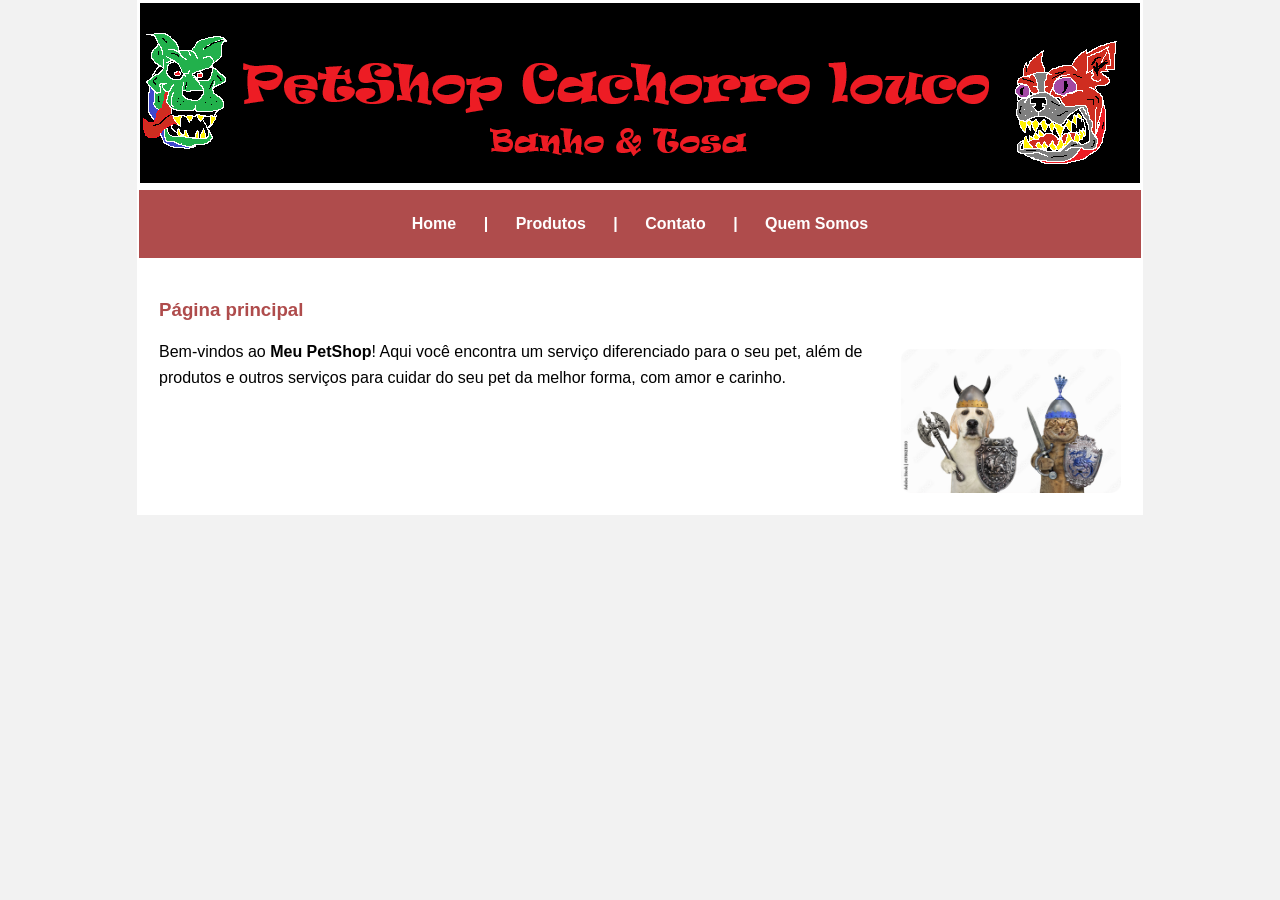
<file: index.html>
<!DOCTYPE html>
<html lang="pt-br">

<head>
    <meta charset="UTF-8">
    <meta name="viewport" content="width=device-width, initial-scale=1.0">

    <title>Meu Pet</title>

    <!-- Ligação com o CSS -->
    <link rel="stylesheet" href="estilo.css">
</head>

<body>

    <table align="center" width="1000">

        <!-- Banner -->
        <tr>
            <td>
                <img src="banner.png"
                     alt="Banner do site Meu Pet"
                     title="Meu Pet"
                     width="1000"
                     height="180">
            </td>
        </tr>

        <!-- Menu -->
        <tr>
            <th>
                <a href="index.html">Home</a>

                <span>|</span>

                <a href="produtos.html">Produtos</a>

                <span>|</span>

                <a href="contato.html">Contato</a>

                <span>|</span>

                <a href="quemSomos.html">Quem Somos</a>
            </th>
        </tr>

        <!-- Conteúdo -->
        <tr valign="top">
            <td class="conteudo">

                <h3>Página principal</h3>

                <img src="petloco.jpg"
                     alt="Foto de um cachorro"
                     width="220"
                     align="right"
                     class="foto-pet">

                <p>
                    Bem-vindos ao <strong>Meu PetShop</strong>!
                    Aqui você encontra um serviço diferenciado para o seu pet,
                    além de produtos e outros serviços para cuidar do seu pet
                    da melhor forma, com amor e carinho.
                </p>

                

            </td>
        </tr>

    </table>

</body>

</html>
</file>
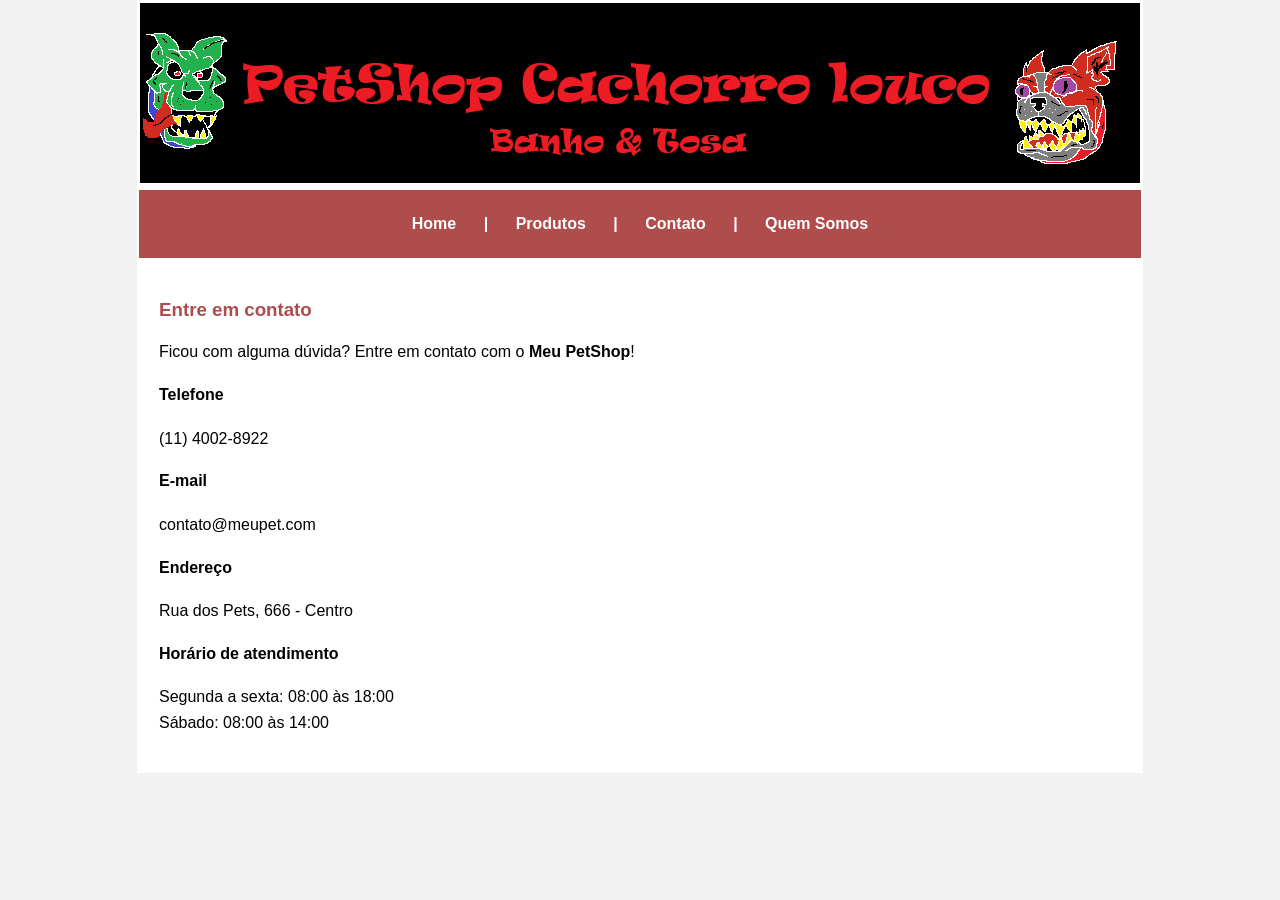
<file: contato.html>
<!DOCTYPE html>
<html lang="pt-br">

<head>
    <meta charset="UTF-8">
    <meta name="viewport" content="width=device-width, initial-scale=1.0">

    <title>Contato - Meu Pet</title>

    <link rel="stylesheet" href="estilo.css">
</head>

<body>

    <table align="center" width="1000">

        <!-- Banner -->
        <tr>
            <td>
                <img src="banner.png"
                     alt="Banner do site Meu Pet"
                     width="1000"
                     height="180">
            </td>
        </tr>

        <!-- Menu -->
        <tr>
            <th>
                <a href="index.html">Home</a>

                <span>|</span>

                <a href="produtos.html">Produtos</a>

                <span>|</span>

                <a href="contato.html">Contato</a>

                <span>|</span>

                <a href="quemSomos.html">Quem Somos</a>
            </th>
        </tr>

        <!-- Contato -->
        <tr>
            <td class="conteudo">

                <h3>Entre em contato</h3>

                <p>
                    Ficou com alguma dúvida? Entre em contato com o
                    <strong>Meu PetShop</strong>!
                </p>

                <h4>Telefone</h4>
                <p>(11) 4002-8922</p>

                <h4> E-mail</h4>
                <p>contato@meupet.com</p>

                <h4>  Endereço</h4>
                <p>Rua dos Pets, 666 - Centro</p>

                <h4> Horário de atendimento</h4>
                <p>
                    Segunda a sexta: 08:00 às 18:00<br>
                    Sábado: 08:00 às 14:00
                </p>

            </td>
        </tr>

    </table>

</body>

</html>
</file>
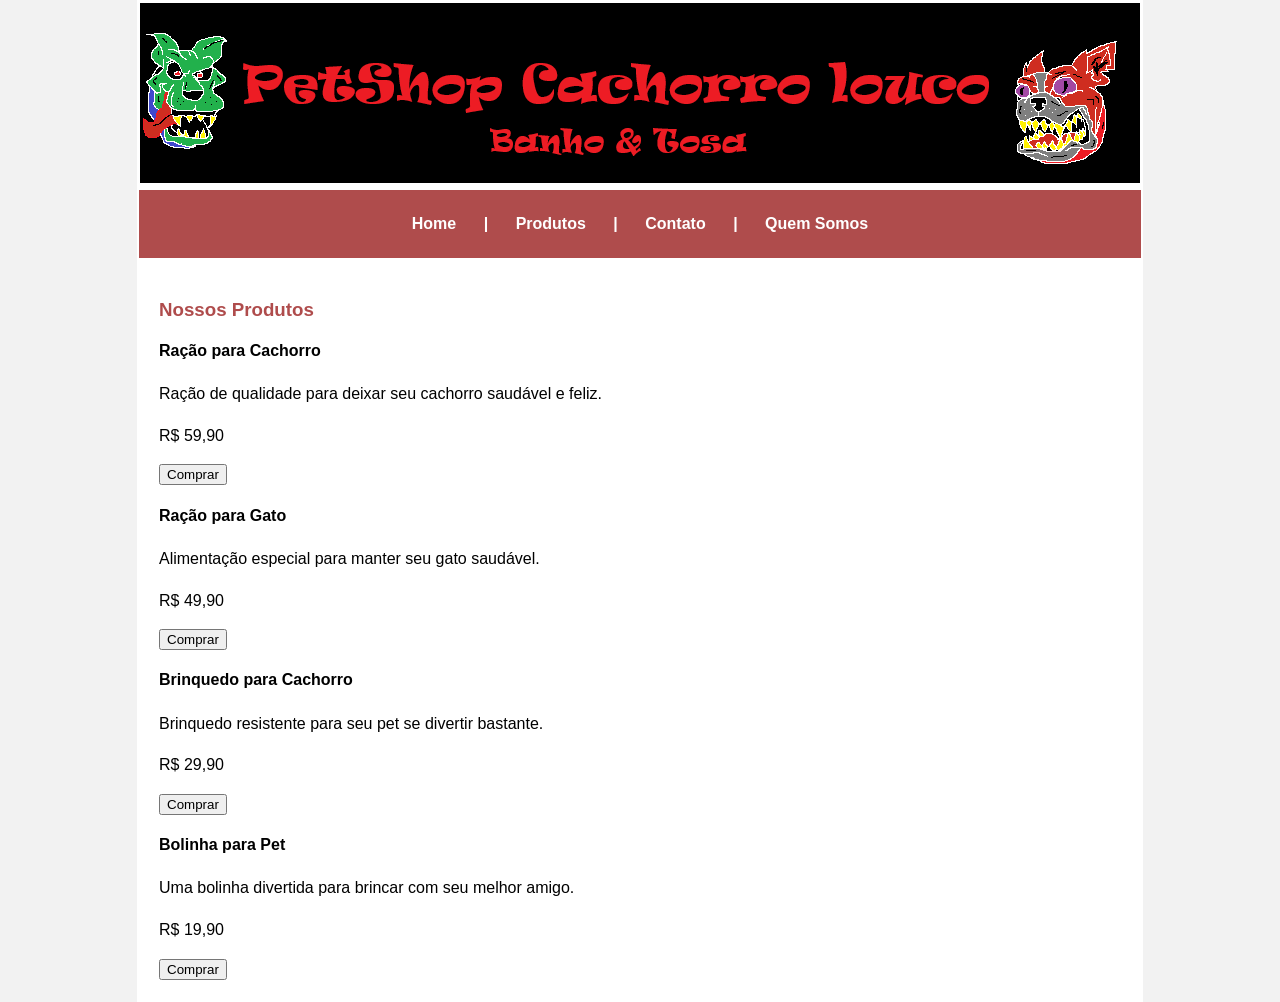
<file: produtos.html>
<!DOCTYPE html>
<html lang="pt-br">

<head>
    <meta charset="UTF-8">
    <meta name="viewport" content="width=device-width, initial-scale=1.0">

    <title>Produtos - Meu Pet</title>

    <link rel="stylesheet" href="estilo.css">
</head>

<body>

    <table align="center" width="1000">

        <!-- Banner -->
        <tr>
            <td>
                <img src="banner.png"
                     alt="Banner do site Meu Pet"
                     width="1000"
                     height="180">
            </td>
        </tr>

        <!-- Menu -->
        <tr>
            <th>
                <a href="index.html">Home</a>

                <span>|</span>

                <a href="produtos.html">Produtos</a>

                <span>|</span>

                <a href="contato.html">Contato</a>

                <span>|</span>

                <a href="quemSomos.html">Quem Somos</a>
            </th>
        </tr>

        <!-- Produtos -->
        <!-- Produtos -->
<tr>
    <td class="conteudo">

        <h3>Nossos Produtos</h3>

        <div class="produtos">

            <!-- Produto 1 -->
            <div class="produto">
                <h4>Ração para Cachorro</h4>

                <p>
                    Ração de qualidade para deixar
                    seu cachorro saudável e feliz.
                </p>

                <p class="preco">R$ 59,90</p>

                <button>Comprar</button>
            </div>

            <!-- Produto 2 -->
            <div class="produto">
                <h4>Ração para Gato</h4>

                <p>
                    Alimentação especial para
                    manter seu gato saudável.
                </p>

                <p class="preco">R$ 49,90</p>

                <button>Comprar</button>
            </div>

            <!-- Produto 3 -->
            <div class="produto">
                <h4>Brinquedo para Cachorro</h4>

                <p>
                    Brinquedo resistente para seu
                    pet se divertir bastante.
                </p>

                <p class="preco">R$ 29,90</p>

                <button>Comprar</button>
            </div>

            <!-- Produto 4 -->
            <div class="produto">
                <h4>Bolinha para Pet</h4>

                <p>
                    Uma bolinha divertida para
                    brincar com seu melhor amigo.
                </p>

                <p class="preco">R$ 19,90</p>

                <button>Comprar</button>
            </div>

        </div>

    </td>
</tr>


    </table>

</body>

</html>
</file>
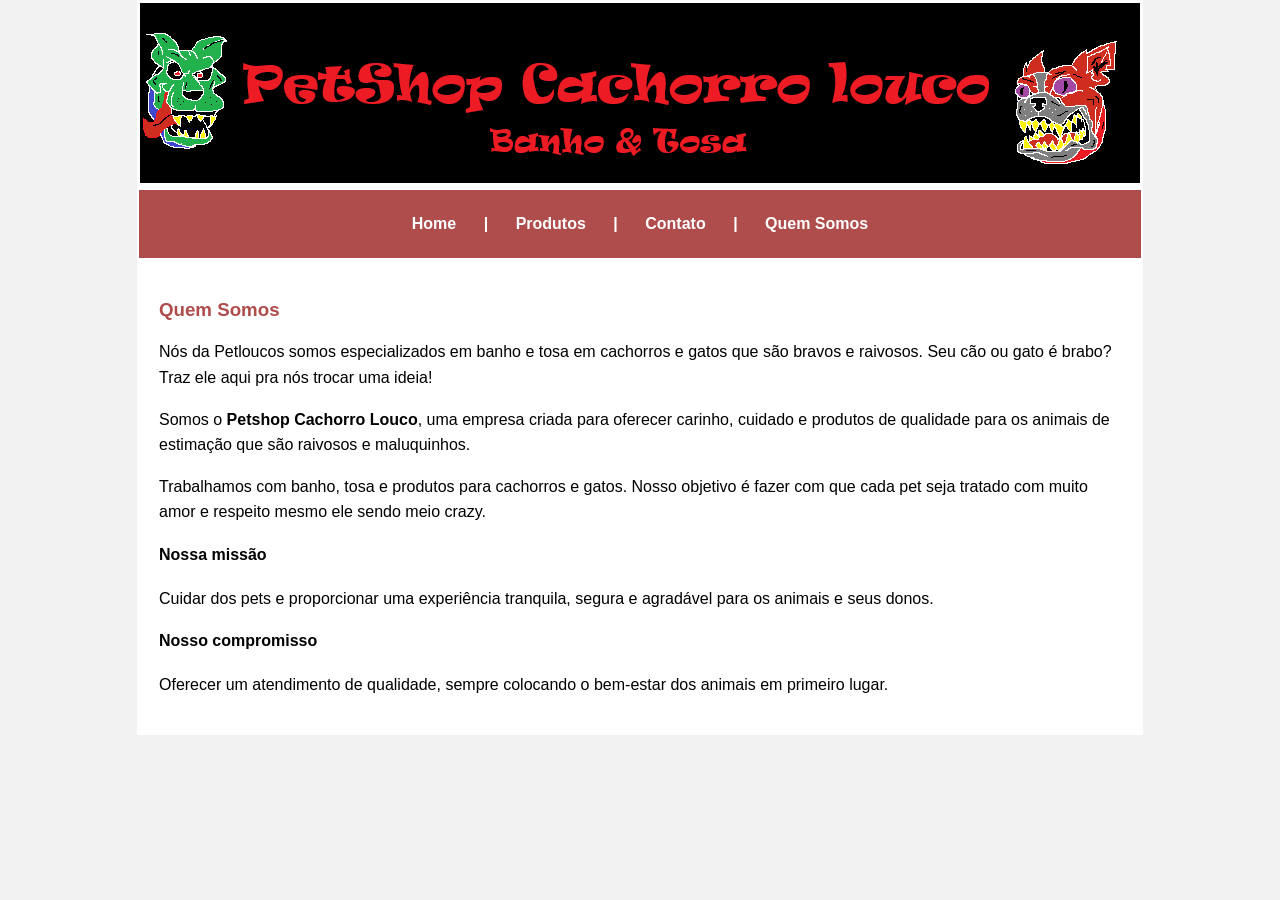
<file: quemSomos.html>
<!DOCTYPE html>
<html lang="pt-br">

<head>
    <meta charset="UTF-8">
    <meta name="viewport" content="width=device-width, initial-scale=1.0">

    <title>Quem Somos - Meu Pet</title>

    <link rel="stylesheet" href="estilo.css">
</head>

<body>

    <table align="center" width="1000">

        <!-- Banner -->
        <tr>
            <td>
                <img src="banner.png"
                     alt="Banner do site Meu Pet"
                     width="1000"
                     height="180">
            </td>
        </tr>

        <!-- Menu -->
        <tr>
            <th>
                <a href="index.html">Home</a>

                <span>|</span>

                <a href="produtos.html">Produtos</a>

                <span>|</span>

                <a href="contato.html">Contato</a>

                <span>|</span>

                <a href="quemSomos.html">Quem Somos</a>
            </th>
        </tr>

        <!-- Quem Somos -->
        <tr>
            <td class="conteudo">

                <h3>Quem Somos</h3>

                <p>
                    Nós da Petloucos somos especializados em banho e tosa
                    em cachorros e gatos que são bravos e raivosos.
                    Seu cão ou gato é brabo?
                    Traz ele aqui pra nós trocar uma ideia!
                </p>

                <p>
                    Somos o <strong>Petshop Cachorro Louco</strong>, uma empresa criada
                    para oferecer carinho, cuidado e produtos de qualidade
                    para os animais de estimação que são raivosos e maluquinhos.
                </p>

                <p>
                    Trabalhamos com banho, tosa e produtos para cachorros
                    e gatos. Nosso objetivo é fazer com que cada pet seja
                    tratado com muito amor e respeito mesmo ele sendo meio crazy.
                </p>

                <h4>Nossa missão</h4>

                <p>
                    Cuidar dos pets e proporcionar uma experiência tranquila,
                    segura e agradável para os animais e seus donos.
                </p>

                <h4> Nosso compromisso</h4>

                <p>
                    Oferecer um atendimento de qualidade, sempre colocando
                    o bem-estar dos animais em primeiro lugar.
                </p>

            </td>
        </tr>

    </table>

</body>

</html>
</file>
<file: estilo.css>
body {
    margin: 0;
    font-family: Verdana, sans-serif;
    font-size: 16px;
    background-color: #f2f2f2;
}

table {
    background-color: white;
}

th {
    background-color: #af4c4c;
    padding: 15px;
}

th a {
    color: white;
    text-decoration: none;
    padding: 10px 18px;
    border-radius: 8px;
    display: inline-block;
}

th a:hover {
    background-color: #7d2e2e;
}

th span {
    color: white;
    margin: 0 5px;
}

.conteudo {
    padding: 20px;
}

.conteudo h3 {
    color: #af4c4c;
}

.foto-pet {
    margin-left: 20px;
    margin-top: 10px;
    border-radius: 10px;
}

.conteudo p {
    line-height: 1.6;
}
</file>
